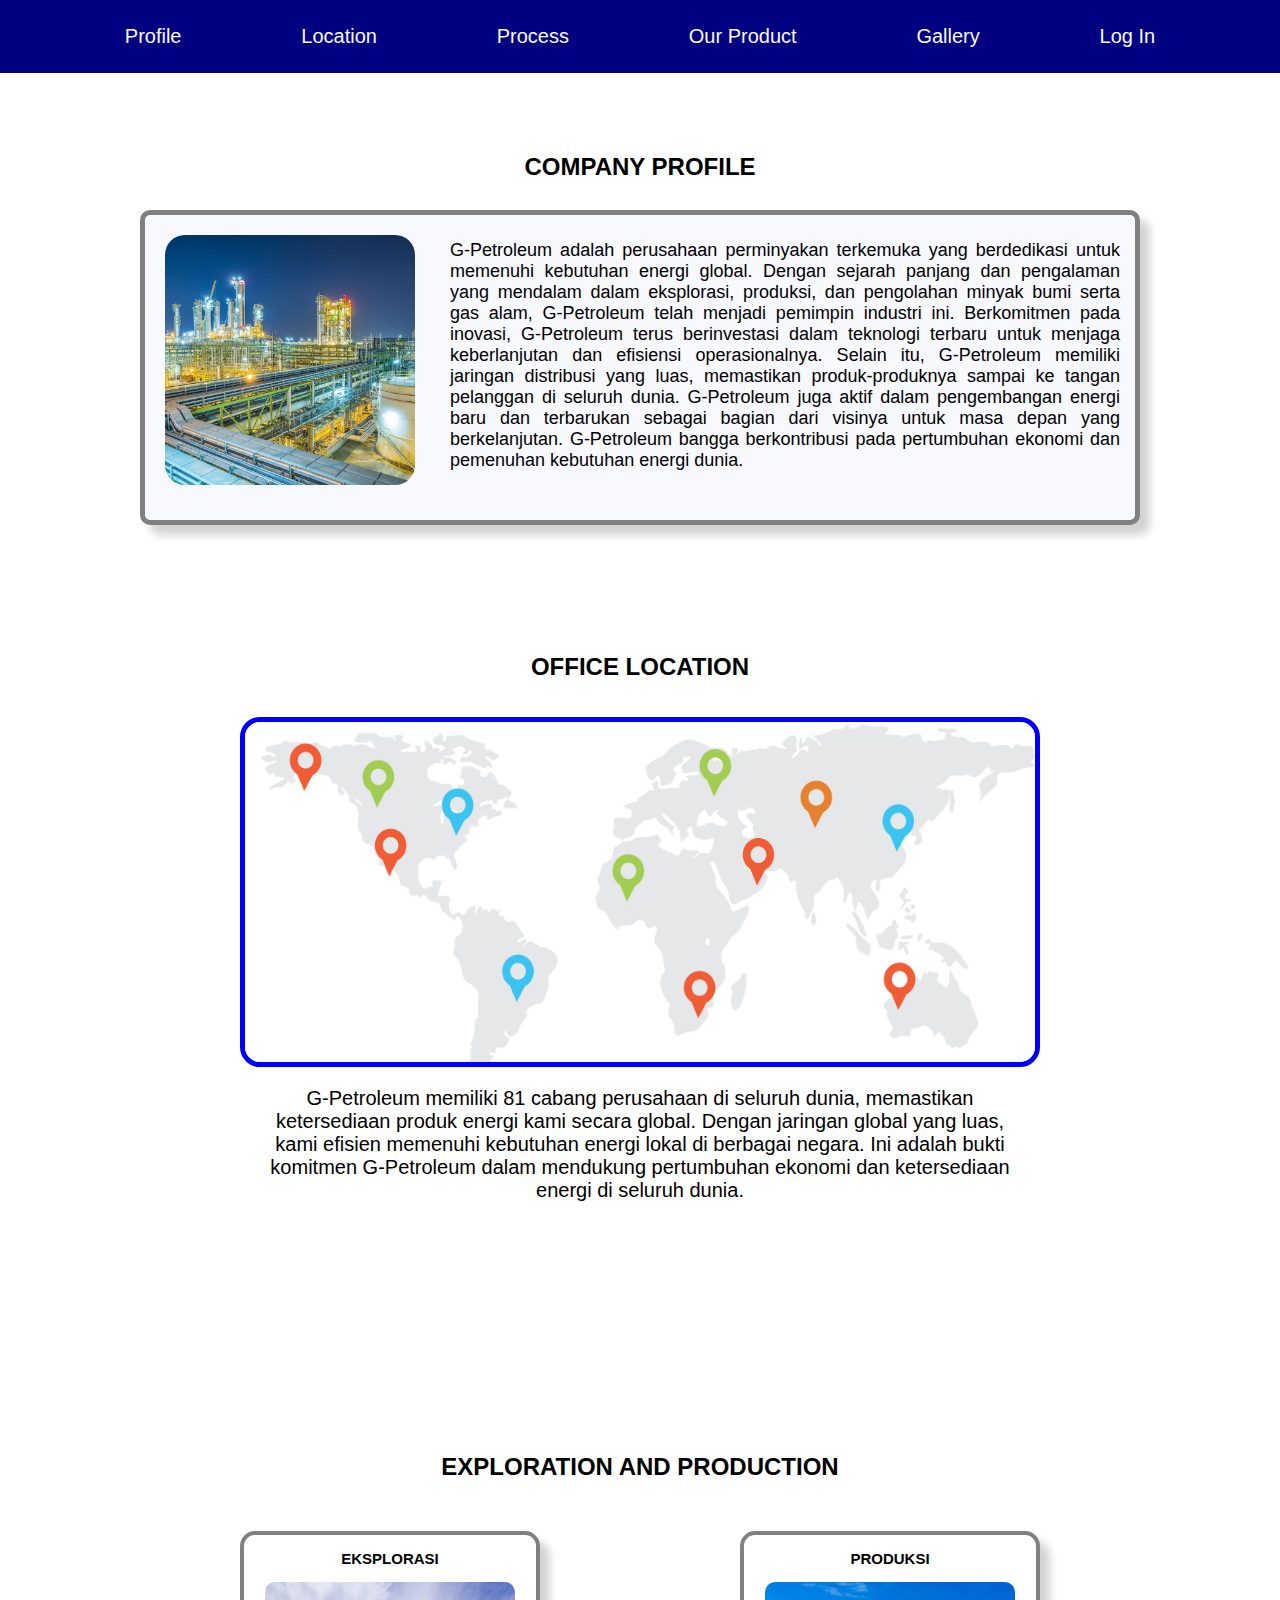
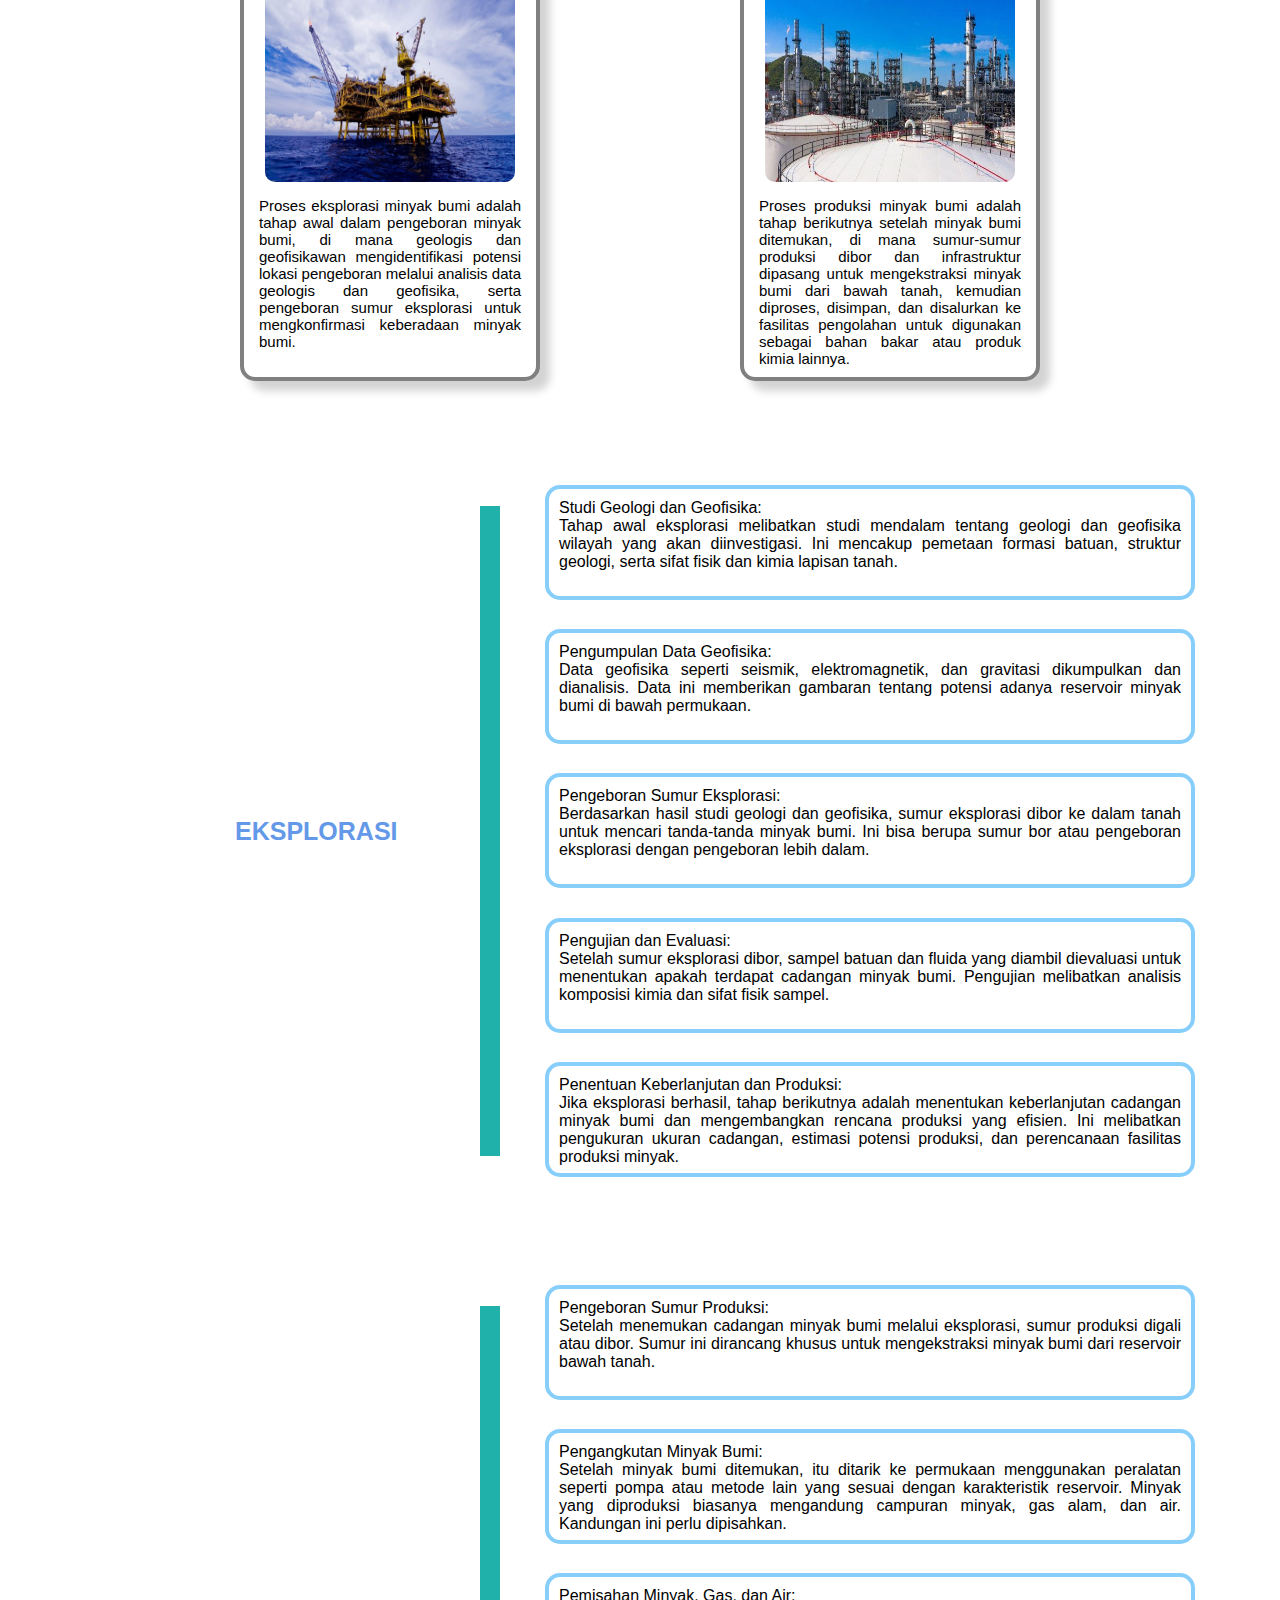
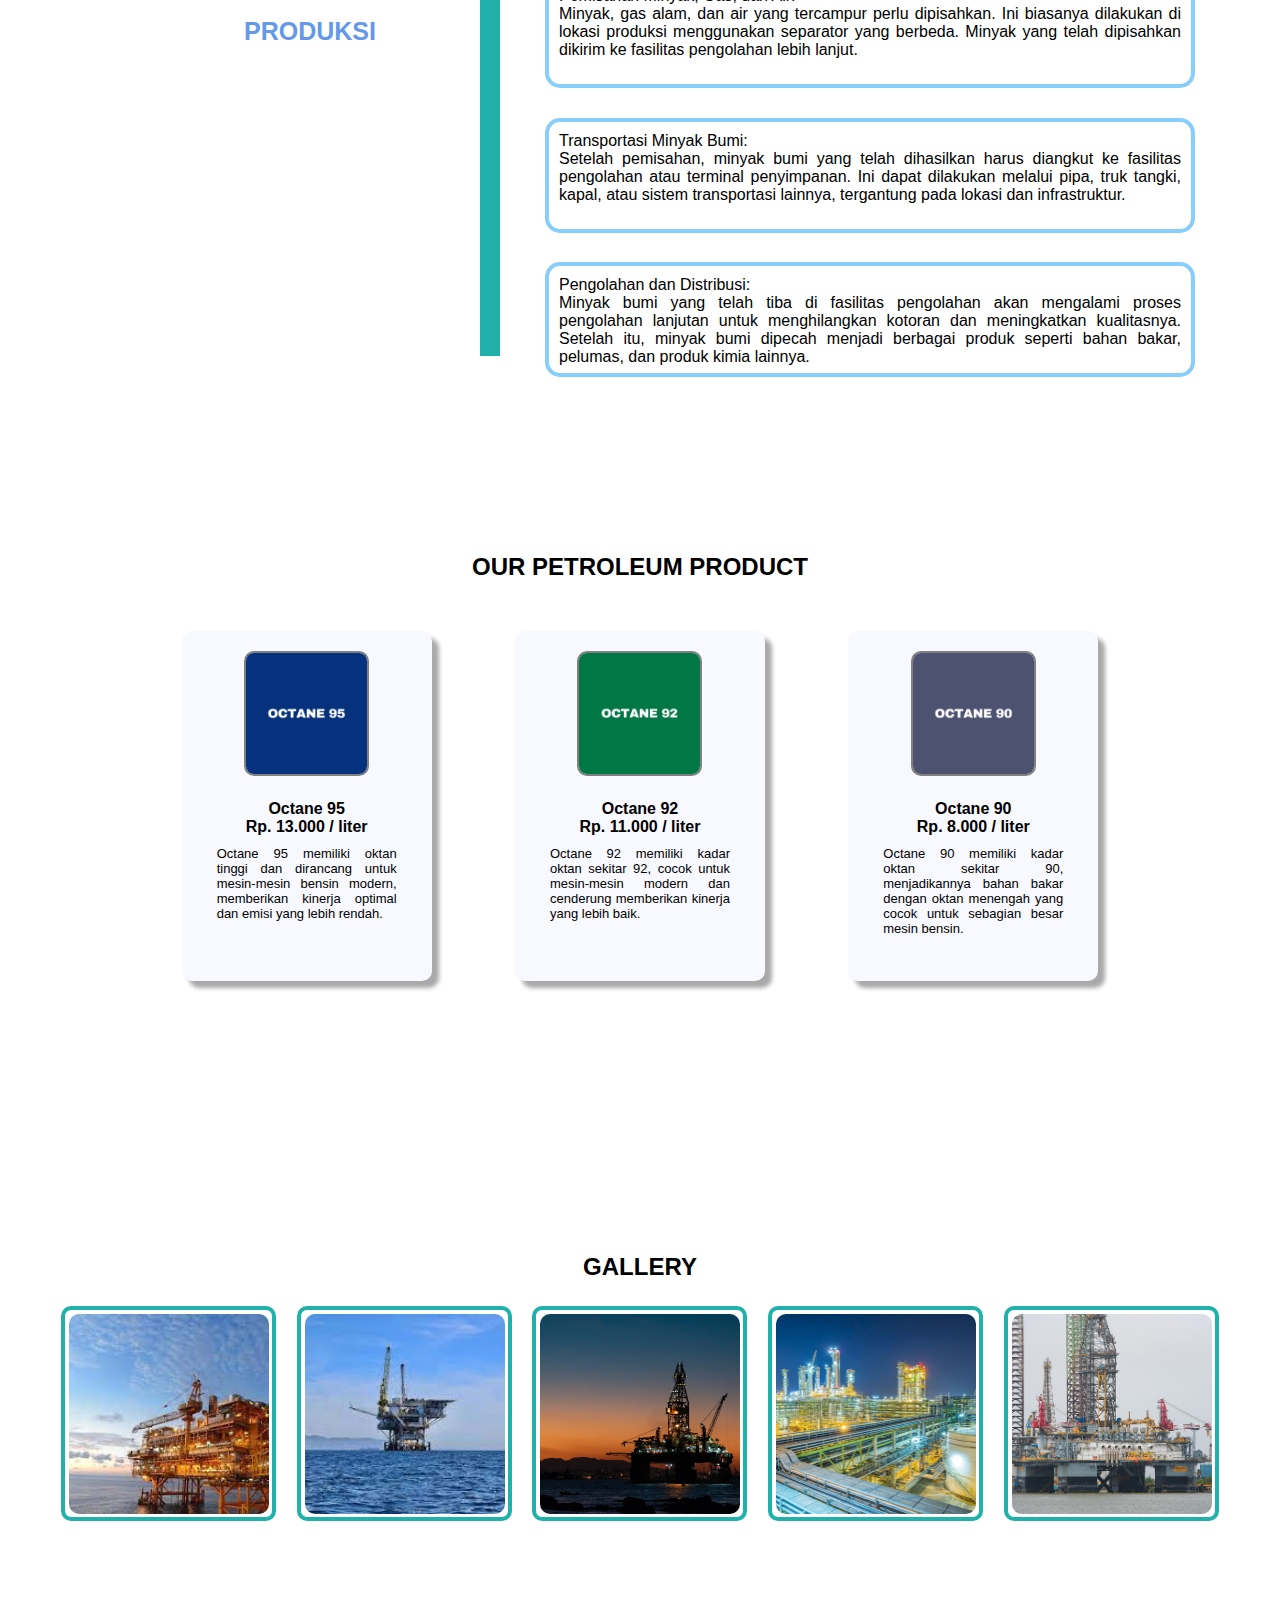
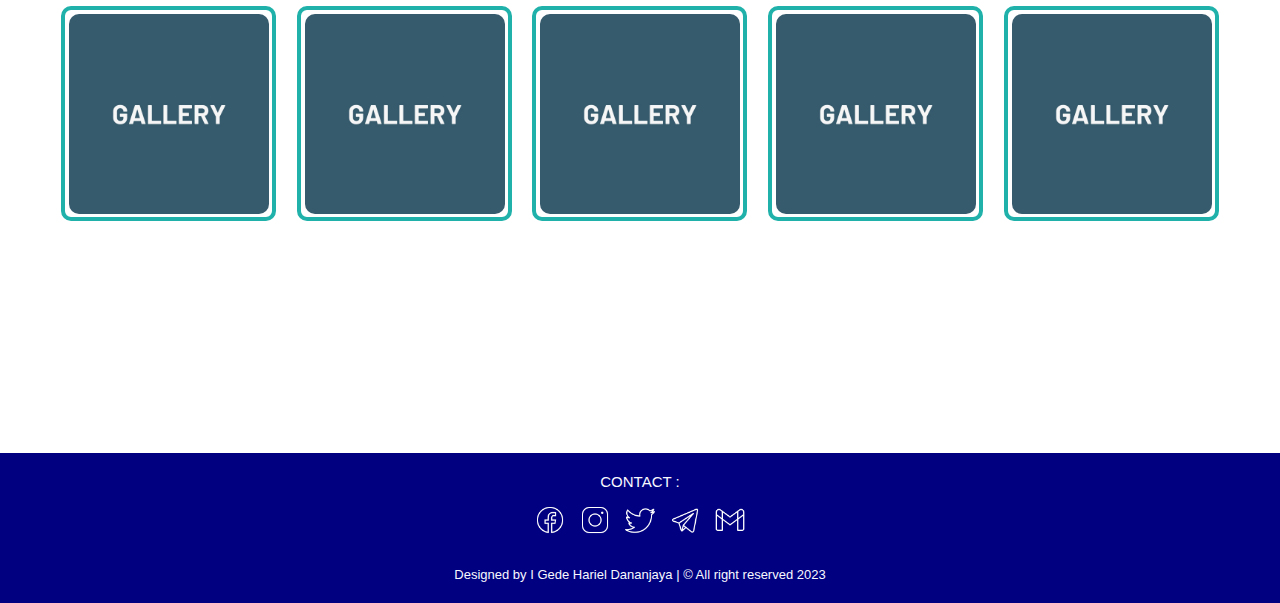
<file: index.html>
<!DOCTYPE html>
<html lang="en">
<head>
    <meta charset="UTF-8">
    <meta name="viewport" content="width=device-width, initial-scale=1.0">
    <link rel="stylesheet" type="text/css" href="petro.css">
    <title>G-Petroleum</title>
</head>
<body>
    <header>
        <nav>
            <ul>
                <li><a href="#profile" class="btn-navbar">Profile</a></li>
                <li><a href="#location" class="btn-navbar">Location</a></li>
                <li><a href="#process" class="btn-navbar">Process</a></li>
                <li><a href="#product" class="btn-navbar">Our Product</a></li>
                <li><a href="#gallery" class="btn-navbar">Gallery</a></li>
                <li><a href="log-in.html" class=btn-navbar>Log In</a></li>
            </ul>
        </nav>
    </header>
    <main>
        <article id="profile">
            <div class="sub_title"><h1>COMPANY PROFILE</h1></div>
            <div class="profil">
                <img src="CompanyProfile.jpg" alt="Company Photo">
                <p>G-Petroleum adalah perusahaan perminyakan terkemuka yang berdedikasi untuk memenuhi kebutuhan energi global. Dengan sejarah panjang dan pengalaman yang mendalam dalam eksplorasi, produksi, dan pengolahan minyak bumi serta gas alam, G-Petroleum telah menjadi pemimpin industri ini. Berkomitmen pada inovasi, G-Petroleum terus berinvestasi dalam teknologi terbaru untuk menjaga keberlanjutan dan efisiensi operasionalnya. Selain itu, G-Petroleum memiliki jaringan distribusi yang luas, memastikan produk-produknya sampai ke tangan pelanggan di seluruh dunia. G-Petroleum juga aktif dalam pengembangan energi baru dan terbarukan sebagai bagian dari visinya untuk masa depan yang berkelanjutan. G-Petroleum bangga berkontribusi pada pertumbuhan ekonomi dan pemenuhan kebutuhan energi dunia.</p>
            </div>
        </article>
        <article id="location">
            <div class="sub_title"><h1>OFFICE LOCATION</h1></div>
            <div class="lokasi">
                <img src="CompanyLocation.jpg" alt="G-Petroleum Office over the world">
                <p>G-Petroleum memiliki 81 cabang perusahaan di seluruh dunia, memastikan ketersediaan produk energi kami secara global. Dengan jaringan global yang luas, kami efisien memenuhi kebutuhan energi lokal di berbagai negara. Ini adalah bukti komitmen G-Petroleum dalam mendukung pertumbuhan ekonomi dan ketersediaan energi di seluruh dunia.</p>
            </div>
        </article>
        <article id="process">
            <div class="sub_title"><h1>EXPLORATION AND PRODUCTION</h1></div>
            <section class="process_card">
                <div class="card">
                    <h6>EKSPLORASI</h6>
                    <img src="Eksplorasi.jpg" alt="Gambar Proses Eksplorasi">
                    <p>Proses eksplorasi minyak bumi adalah tahap awal dalam pengeboran minyak bumi, di mana geologis dan geofisikawan mengidentifikasi potensi lokasi pengeboran melalui analisis data geologis dan geofisika, serta pengeboran sumur eksplorasi untuk mengkonfirmasi keberadaan minyak bumi.</p>
                </div>
                <div class="card">
                    <h6>PRODUKSI</h6>
                    <img src="Produksi.jpg" alt="Gambar Proses Produksi">
                    <p>Proses produksi minyak bumi adalah tahap berikutnya setelah minyak bumi ditemukan, di mana sumur-sumur produksi dibor dan infrastruktur dipasang untuk mengekstraksi minyak bumi dari bawah tanah, kemudian diproses, disimpan, dan disalurkan ke fasilitas pengolahan untuk digunakan sebagai bahan bakar atau produk kimia lainnya.</p>
                </div>
            </section>
            
            <section class="eksplorasi">
                <div class="sub_eks">EKSPLORASI</div>
                <div class="batas1"></div>
                <div class="step1">
                    <div class="step_eks"><p>Studi Geologi dan Geofisika: <br>Tahap awal eksplorasi melibatkan studi mendalam tentang geologi dan geofisika wilayah yang akan diinvestigasi. Ini mencakup pemetaan formasi batuan, struktur geologi, serta sifat fisik dan kimia lapisan tanah.</p></div>
                    <div class="step_eks"><p>Pengumpulan Data Geofisika: <br>Data geofisika seperti seismik, elektromagnetik, dan gravitasi dikumpulkan dan dianalisis. Data ini memberikan gambaran tentang potensi adanya reservoir minyak bumi di bawah permukaan.</p></div>
                    <div class="step_eks"><p>Pengeboran Sumur Eksplorasi: <br>Berdasarkan hasil studi geologi dan geofisika, sumur eksplorasi dibor ke dalam tanah untuk mencari tanda-tanda minyak bumi. Ini bisa berupa sumur bor atau pengeboran eksplorasi dengan pengeboran lebih dalam.</p></div>
                    <div class="step_eks"><p>Pengujian dan Evaluasi: <br>Setelah sumur eksplorasi dibor, sampel batuan dan fluida yang diambil dievaluasi untuk menentukan apakah terdapat cadangan minyak bumi. Pengujian melibatkan analisis komposisi kimia dan sifat fisik sampel.</p></div>
                    <div class="step_eks"><p>Penentuan Keberlanjutan dan Produksi: <br>Jika eksplorasi berhasil, tahap berikutnya adalah menentukan keberlanjutan cadangan minyak bumi dan mengembangkan rencana produksi yang efisien. Ini melibatkan pengukuran ukuran cadangan, estimasi potensi produksi, dan perencanaan fasilitas produksi minyak.</p></div>
                </div>
            </section>
            <section class="produksi">
                <div class="sub_pro">PRODUKSI</div>
                <div class="batas2"></div>
                <div class="step2">
                    <div class="step_pro"><p>Pengeboran Sumur Produksi: <br>Setelah menemukan cadangan minyak bumi melalui eksplorasi, sumur produksi digali atau dibor. Sumur ini dirancang khusus untuk mengekstraksi minyak bumi dari reservoir bawah tanah.</p></div>
                    <div class="step_pro"><p>Pengangkutan Minyak Bumi: <br>Setelah minyak bumi ditemukan, itu ditarik ke permukaan menggunakan peralatan seperti pompa atau metode lain yang sesuai dengan karakteristik reservoir. Minyak yang diproduksi biasanya mengandung campuran minyak, gas alam, dan air. Kandungan ini perlu dipisahkan.</p></div>
                    <div class="step_pro"><p>Pemisahan Minyak, Gas, dan Air: <br>Minyak, gas alam, dan air yang tercampur perlu dipisahkan. Ini biasanya dilakukan di lokasi produksi menggunakan separator yang berbeda. Minyak yang telah dipisahkan dikirim ke fasilitas pengolahan lebih lanjut.</p></div>
                    <div class="step_pro"><p>Transportasi Minyak Bumi: <br>Setelah pemisahan, minyak bumi yang telah dihasilkan harus diangkut ke fasilitas pengolahan atau terminal penyimpanan. Ini dapat dilakukan melalui pipa, truk tangki, kapal, atau sistem transportasi lainnya, tergantung pada lokasi dan infrastruktur.</p></div>
                    <div class="step_pro"><p>Pengolahan dan Distribusi: <br>Minyak bumi yang telah tiba di fasilitas pengolahan akan mengalami proses pengolahan lanjutan untuk menghilangkan kotoran dan meningkatkan kualitasnya. Setelah itu, minyak bumi dipecah menjadi berbagai produk seperti bahan bakar, pelumas, dan produk kimia lainnya.</p></div>
                </div>
            </section>
        </article>
        <article id="product">
            <div class="sub_title"><h1>OUR PETROLEUM PRODUCT</h1></div>
            <section class="produk">
                <div class="card_pro">
                    <figure>
                        <img src="Octane95.jpg" alt="Octane 95">
                        <figcaption>Octane 95<br><span class="nama">Rp. 13.000 / liter</span></figcaption>
                        <p>Octane 95 memiliki oktan tinggi dan dirancang untuk mesin-mesin bensin modern, memberikan kinerja optimal dan emisi yang lebih rendah.</p>
                    </figure>
                </div>
                <div class="card_pro">
                    <figure>
                        <img src="Octane92.jpg" alt="Octane 92">
                        <figcaption>Octane 92<br><span class="nama">Rp. 11.000 / liter</span></figcaption>
                        <p>Octane 92 memiliki kadar oktan sekitar 92, cocok untuk mesin-mesin modern dan cenderung memberikan kinerja yang lebih baik.</p>
                    </figure>
                </div>
                <div class="card_pro">
                    <figure>
                        <img src="Octane90.jpg" alt="Octane 90">
                        <figcaption>Octane 90<br><span class="nama">Rp. 8.000 / liter</span></figcaption>
                        <p>Octane 90 memiliki kadar oktan sekitar 90, menjadikannya bahan bakar dengan oktan menengah yang cocok untuk sebagian besar mesin bensin.</p>
                    </figure>
                </div>
            </section>
        </article>
        <article id="gallery">
            <div class="sub_title"><h1>GALLERY</h1></div>
            <section class="sub_galeri">
                <div class="foto"><img src="Galeri1.jpg" alt="Gallery"></div>
                <div class="foto"><img src="Galeri2.jpg" alt="Gallery"></div>
                <div class="foto"><img src="Galeri3.jpg" alt="Gallery"></div>
                <div class="foto"><img src="Galeri4.jpg" alt="Gallery"></div>
                <div class="foto"><img src="Galeri5.jpg" alt="Gallery"></div>
            </section>
            <section class="sub_galeri">
                <div class="foto"><img src="Gallery.jpg" alt="Gallery"></div>
                <div class="foto"><img src="Gallery.jpg" alt="Gallery"></div>
                <div class="foto"><img src="Gallery.jpg" alt="Gallery"></div>
                <div class="foto"><img src="Gallery.jpg" alt="Gallery"></div>
                <div class="foto"><img src="Gallery.jpg" alt="Gallery"></div>
            </section>
        </article>
    </main>
    <footer>
        <div class="foot">
            <P>CONTACT : </P>
            <figure>
                <img src="Icon_Facebook.png" alt="Facebook">
                <img src="Icon_Instagram.png" alt="Instagram">
                <img src="Icon_Twitter.png" alt="Twitter">
                <img src="Icon_Telegram.png" alt="Telegram">
                <img src="Icon_Gmail.png" alt="Telegram">
            </figure>
        </div>

        <div class="desc">
        <p>Designed by I Gede Hariel Dananjaya | &copy; All right reserved 2023</p>
        </div>
    </footer>
    <script>
        const username = localStorage.getItem('username');

        if (username) {
                alert("Selamat Datang, " + username + "!");
        }
       
    </script>
</body>
</html>
</file>
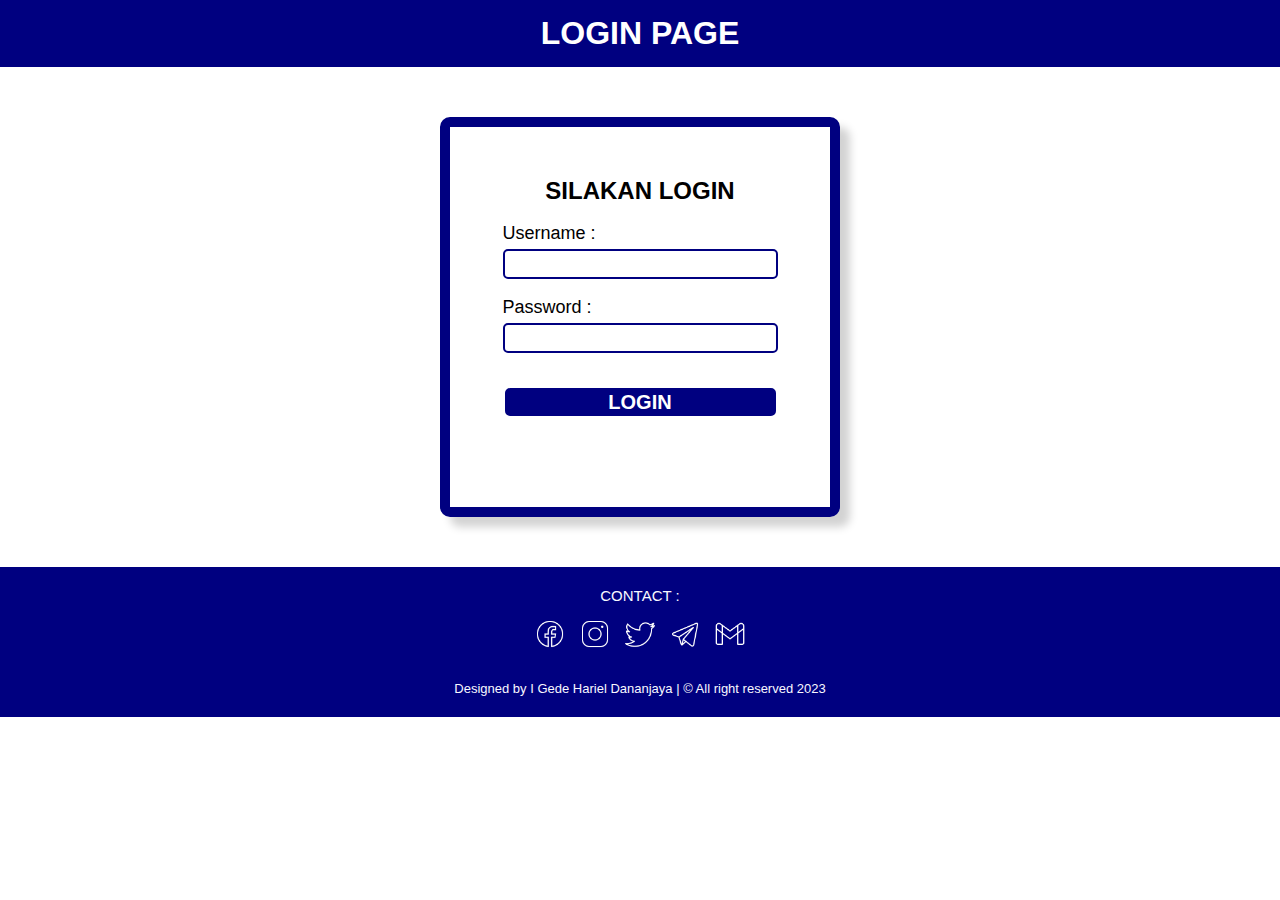
<file: log-in.html>
<!DOCTYPE html>
<html lang="en">
<head>
    <meta charset="UTF-8">
    <meta name="viewport" content="width=device-width, initial-scale=1.0">
    <link rel="stylesheet" type="text/css" href="petro.css">
    <title>Log In</title>
</head>
<body>
    <header>
        <div class="login-head">
            <h1>LOGIN PAGE</h1>
        </div>
    </header>
    <main>
    <section class="login-form">
        <div class="in-form">
            <h2>SILAKAN LOGIN</h2><br>
    <form id="form">
        <div class="user-input">
        <p>Username : </p>
        <input type="text" id="username" name="username" class="input-form" required>
        </div>
        <br>
        <div class="pass-input">
        <p>Password :</p>
        <input type="password" id="password" name="password" class="input-form" required>
        </div>
        <br>
        <button class="log-button" type="button" onclick="performLogin()">LOGIN</button>
    </form>
</div>
    </section>
    </main>
    <footer>
        <div class="foot">
            <P>CONTACT : </P>
            <figure>
                <img src="Icon_Facebook.png" alt="Facebook">
                <img src="Icon_Instagram.png" alt="Instagram">
                <img src="Icon_Twitter.png" alt="Twitter">
                <img src="Icon_Telegram.png" alt="Telegram">
                <img src="Icon_Gmail.png" alt="Telegram">
            </figure>
        </div>

        <div class="desc">
        <p>Designed by I Gede Hariel Dananjaya | &copy; All right reserved 2023</p>
        </div>
    </footer>

    <script src="login.js"></script>
    
</body>
</html>
</file>
<file: petro.css>
*{
    box-sizing: border-box;
    margin: 0;
    padding: 0;
}

html{
    scroll-behavior: smooth;
    scroll-padding-top: 160px;
}

body{
    font-family: sans-serif;
}

header{
    position: sticky;
    top: 0;
    z-index: 1;
}

nav{
    background-color: navy;
    padding: 15px 20px;
}

ul{
    background-color: navy;
    display: flex;
    flex-direction: row;
    justify-content: space-evenly;
}

ul li{
    list-style-type: none;
    background-color: navy;
    padding: 10px 15px;
}

ul li:hover{
    background-color: lightskyblue;
}

.btn-navbar{
    text-decoration: none;
    font-size: 20px;
    color: ghostwhite;
}

.btn-navbar:hover{
    color: navy;
}

main{
    position: relative;
}

#profile{
    width: 100%;
    height: 400px;
    background-color: white;
    display: flex;
    flex-direction: column;
    text-align: center;
    margin: 80px 0;
}

.profil{
    width: 1000px;
    height: 315px;
    margin: auto;
    display: flex;
    flex-direction: row;
    background-color: ghostwhite;
    border: 5px solid gray;
    box-shadow: 10px 10px 8px lightgray;
    border-radius: 10px;
}

.sub_title h1{
    font-size: 24px;
}

.profil img{
    width: 250px;
    height: 250px;
    object-fit: cover;
    margin: 20px;
    border-radius: 20px;
}

.profil p{
    margin: 25px 15px;
    text-align: justify;
    font-size: 18px;
}

#location{
    width: 100%;
    height: 700px;
    background-color: white;
    display: flex;
    flex-direction: column;
    text-align: center;
    margin: 100px auto;
}

.lokasi{
    width: 900px;
    height: 600px;
    margin: auto;
    display: flex;
    flex-direction: column;
    background-color: white;
}

.lokasi img{
    width: 800px;
    height: 350px;
    object-fit: cover;
    margin: 0 auto;
    border-radius: 20px;
    border: 5px solid blue;
}

.lokasi p{
    width: 750px;
    margin: 20px auto;
    text-align: center;
    font-size: 20px;
    
}

#process{
    width: 1000px;
    height: 2200px;
    margin: 100px auto;
    display: flex;
    flex-direction: column;
    background-color: white;
    text-align: center;
}

.process_card{
    width: 1000px;
    height: 500px;
    margin: 25px auto;
    display: flex;
    flex-direction: row;
    background-color: white;

}

.card{
    width: 300px;
    height: 450px;
    margin: 25px auto;
    display: flex;
    flex-direction: column;
    background-color: white;
    border: 4px solid gray;
    border-radius: 15px;
    box-shadow: 10px 10px 8px lightgray;
    
}
.card h6{
    text-align: center;
    margin: 15px 10px 0 10px;
    font-size: 15px;
    font-family: Verdana, Geneva, Tahoma, sans-serif;
}
.card img{
    width: 250px;
    height: 200px;
    margin: 15px auto;
    border-radius: 10px;
}

.card p{
    font-size: 15px;
    margin: 0 15px;
    text-align: justify;
}

.eksplorasi{
    width: 1100px;
    height: 750px;
    margin: 25px auto;
    display: flex;
    flex-direction: row;
    justify-content: space-evenly;
    background-color: white;
}

.sub_eks{
    width: 150px;
    font-size: 25px;
    font-weight: bold;
    margin: auto 50px;
    font-family:Verdana, Geneva, Tahoma, sans-serif;
    color: #6499E9;
}

.batas1{
    width: 20px;
    height: 650px;
    margin: 50px 0;
    background-color: lightseagreen;
}

.step1{
    display: flex;
    flex-direction: column;
    justify-content: space-evenly;
}

.step_eks{
    width: 650px;
    height: 115px;
    background-color: white;
    text-align: justify;
    border: 4px solid lightskyblue;
    border-radius: 15px;

}

.step_eks p{
    margin: 10px;
}

.produksi{
    width: 1100px;
    height: 750px;
    margin: 25px auto;
    display: flex;
    flex-direction: row;
    justify-content: space-evenly;
    background-color: white;
}

.sub_pro{
    width: 150px;
    font-size: 25px;
    font-weight: bold;
    margin: auto 50px;
    font-family: Verdana, Geneva, Tahoma, sans-serif;
    color: #6499E9;
}

.batas2{
    width: 20px;
    height: 650px;
    margin: 50px 0;
    background-color: lightseagreen;
}

.step2{
    display: flex;
    flex-direction: column;
    justify-content: space-evenly;
}

.step_pro{
    width: 650px;
    height: 115px;
    background-color: white;
    text-align: justify;
    border: 4px solid lightskyblue;
    border-radius: 15px;

}

.step_pro p{
    margin: 10px;
}

#product{
    width: 100%;
    height: 600px;
    background-color: white;
    display: flex;
    flex-direction: column;
    text-align: center;
    margin: 100px auto;
}

.produk{
    width: 1000px;
    height: 450px;
    display: flex;
    flex-direction: row;
    justify-content: space-evenly;
    margin: 0 auto;
}

.card_pro{
    width: 250px;
    height: 350px;
    background-color: ghostwhite;
    margin: auto;
    border-radius: 10px;
    text-align: center;
    box-shadow: 7px 7px 4px darkgray;
}

.card_pro img{
    width: 125px;
    height: 125px;
    border-radius: 10px;
    border: 2px solid gray;
    margin: 20px auto;
    object-fit: cover;
}

.card_pro p{
    text-align: justify;
    font-size: 13px;
    margin: 10px 35px;
}

.card_pro figcaption{
    font-weight: bold;
}

#gallery{
    width: 100%;
    height: 700px;
    background-color: white;
    display: flex;
    flex-direction: column;
    text-align: center;
    margin: 100px auto;
}

.sub_galeri{
    width: 1200px;
    height: 250px;
    display: flex;
    flex-direction: row;
    margin: 25px auto;
    justify-content: space-evenly;
}

footer{
    width: 100%;
    height: 150px;
    background-color: navy;
    color: ghostwhite;
    display: flex;
    flex-direction: column;
    column-gap: 30px;
    text-align: center;
    font-size: 13px;
    padding: 0;
    margin: 0 auto;
}

.foto{
    width: 215px;
    height: 215px;
    border: 4px solid lightseagreen;
    border-radius: 10px;
}

.foto img{
    width: 200px;
    height: 200px;
    object-fit: cover;
    border-radius: 10px;
    margin: 4px 5px 5px 4px;
}

.foot{
    margin: 20px auto;
}

.foot p{
    font-size: 15px;
}

.foot figure{
    margin: 15px auto 10px auto;
    display: flex;
    flex-direction: row;
    justify-content: space-evenly;
    column-gap: 15px;
}

.foot img{
    width: 30px;
    height: 30px;
    filter: brightness(0) invert(1);
}

.desc{
    line-height: 1.5;
}

.login-head{
    background-color: navy;
    padding: 15px 20px;
    text-align: center;
    color: white;

}

.login-form{
    width: 400px;
    height: 400px;
    margin: 50px auto;
    border: 10px solid navy;
    border-radius: 10px;
    box-shadow: 10px 10px 8px lightgray;
}

.in-form{
    width: 300px;
    height: 300px;
    margin: 50px auto;
    text-align: center;

}

#username{
    width: 275px;
    height: 30px;
    border: 2px solid navy;
    border-radius: 5px;
    font-size: 20px;
    margin-top: 5px;
    
}

#password{
    width: 275px;
    height: 30px;
    border: 2px solid navy;
    border-radius: 5px;
    font-size: 20px;
    margin-top: 5px;

}
.user-input{
    font-size: 18px;
    text-align: left;
    width: 275px;
    margin: 0 auto;
}

.pass-input{
    font-size: 18px;
    text-align: left;
    width: 275px;
    margin: 0 auto;
}

.log-button{
    background-color: navy;
    font-weight: bold;
    color: white;
    width: 275px;
    height: 32px;
    border: 2px solid white;
    border-radius: 7px;
    font-size: 20px;
    margin-top: 15px;
}

.log-button:hover{
    background-color: blue;
    cursor: pointer;
}
</file>
